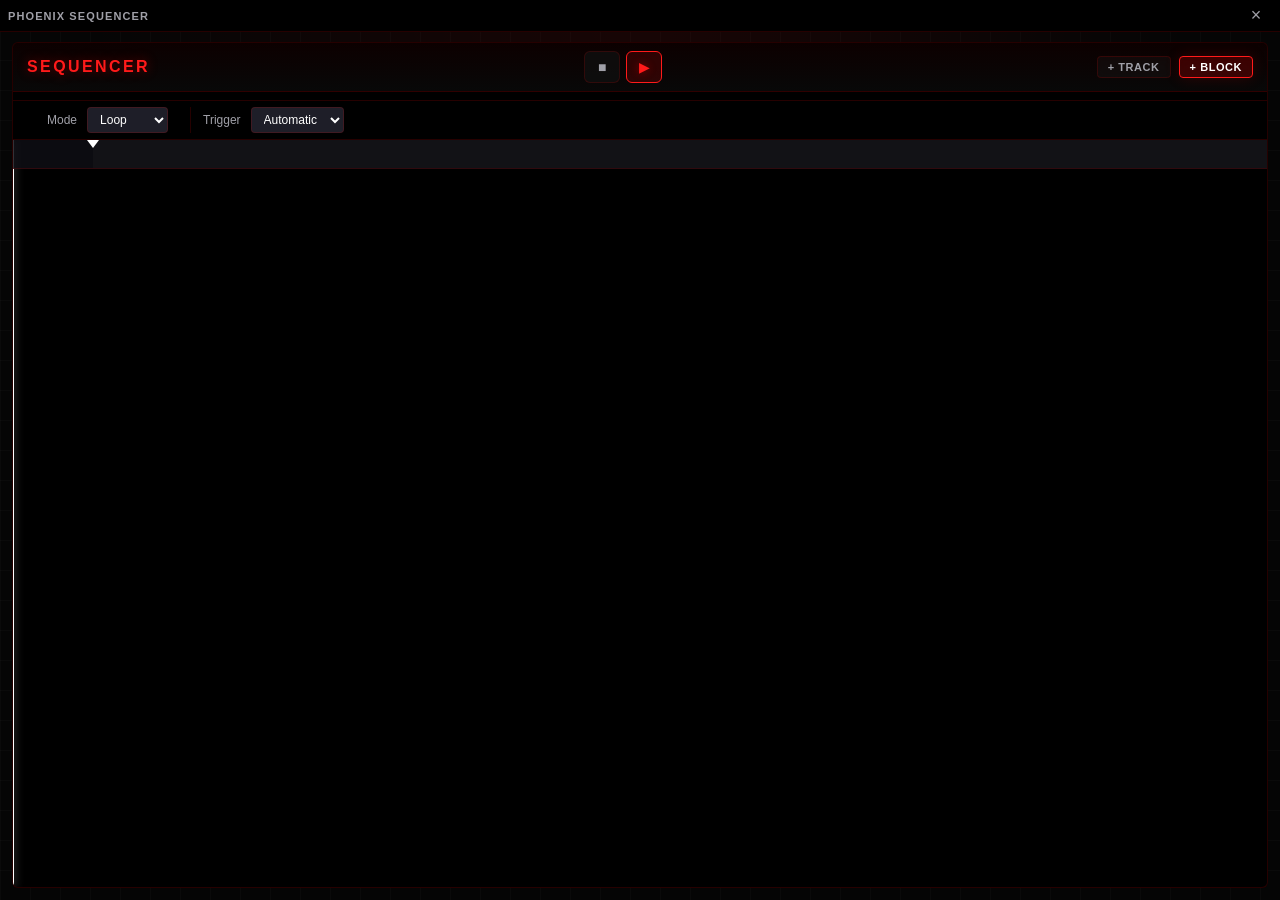
<file: src/ui/sequencer_static/sequencer.html>
<!DOCTYPE html>
<html lang="en">
<head>
  <meta charset="UTF-8" />
  <meta name="viewport" content="width=device-width, initial-scale=1.0" />
  <title>Phoenix Sequencer</title>
  <link rel="stylesheet" href="style.css" />
</head>
<body class="cyber-gothic" data-view="sequencer">
  <div class="window-drag-handle" id="window-drag-handle">
    <div class="drag-handle-content">
      <span class="drag-title">Phoenix Sequencer</span>
    </div>
    <div class="window-controls">
      <button type="button" id="btn-win-close" class="win-control-btn close" title="Close">×</button>
    </div>
  </div>

  <header class="profile-bar" style="display:none">
    <label class="profile-label">Profile
      <select id="profile-select"></select>
    </label>
    <button type="button" id="btn-profile-save" class="btn">Save</button>
    <span class="profile-bar-spacer"></span>
    <button type="button" class="top-nav-btn" data-nav="settings">Settings</button>
  </header>

  <main class="app-main sequencer-only">
    <section class="sequencer-panel">
      <div class="seq-panel-header">
        <span class="seq-title">Sequencer</span>
        <div class="seq-header-center">
          <div class="transport">
            <button type="button" id="btn-stop" class="transport-btn" title="Stop">■</button>
            <button type="button" id="btn-play" class="transport-btn play" title="Play">▶</button>
          </div>
        </div>
        <div class="seq-header-actions">
          <button type="button" id="btn-add-track" class="btn">+ Track</button>
          <button type="button" id="btn-add-block" class="btn btn-accent">+ Block</button>
        </div>
      </div>

      <div class="seq-tabs-bar">
        <div class="seq-tabs" id="seq-tabs"></div>
      </div>

      <div class="play-panel">
        <div class="play-panel-section hidden">
          <span class="play-panel-label">Start Sequence</span>
          <label class="play-scope-label">
            <select id="pb-scope">
              <option value="current">Current Sequence</option>
              <option value="selected">Selected Sequences</option>
              <option value="all">All Sequences</option>
            </select>
          </label>
        </div>
        <div class="play-checks" id="play-checks"></div>
        <div class="playback-settings" id="playback-settings">
          <span class="play-panel-label">Mode</span>
          <label class="play-scope-label">
            <select id="pb-mode">
              <option value="loop">Loop</option>
              <option value="count">Count</option>
              <option value="minutes">Minutes</option>
            </select>
          </label>
          <div id="pb-stop-condition-wrap" class="play-field-row pb-extra hidden">
            <span class="play-panel-label">Stop Condition</span>
            <label class="play-scope-label">
              <select id="pb-stop-condition">
                <option value="none">None</option>
                <option value="untilDeath">Character dies</option>
                <option value="hpStonesEmpty">HP stones empty</option>
                <option value="mpStonesEmpty">MP stones empty</option>
              </select>
            </label>
          </div>
          <div id="pb-teleport-wrap" class="play-field-row pb-extra hidden">
            <span class="play-panel-label">Teleport Key</span>
            <label class="play-scope-label play-field-inline">
              <input type="text" id="pb-teleport-key" class="ocr-field-input ocr-key-input" maxlength="20" placeholder="Optional" style="text-transform: uppercase; width: 80px;" />
            </label>
          </div>
          <div id="pb-count-wrap" class="play-field-row pb-extra hidden">
            <span class="play-panel-label">Count</span>
            <label class="play-scope-label play-field-inline">
              <span class="play-field-prefix">×</span>
              <input type="number" id="pb-count" min="1" max="9999" value="3" />
            </label>
          </div>
          <div id="pb-minutes-wrap" class="play-field-row pb-extra hidden">
            <span class="play-panel-label">Minutes</span>
            <label class="play-scope-label play-field-inline">
              <input type="number" id="pb-minutes" min="0.5" max="1440" step="0.5" value="5" />
            </label>
          </div>
        </div>
        <div class="seq-trigger-settings" id="seq-trigger-settings">
          <span class="play-panel-label">Trigger</span>
          <label class="play-scope-label">
            <select id="seq-trigger-mode">
              <option value="auto">Automatic</option>
              <option value="keyPress">Key Press</option>
            </select>
          </label>
          <div id="seq-key-wrap" class="seq-key-fields hidden">
            <span class="play-panel-label">Key</span>
            <input type="text" id="seq-trigger-key" class="seq-trigger-key-input" placeholder="Click to record" maxlength="40" autocomplete="off" spellcheck="false" readonly />
          </div>
        </div>
      </div>

      <div class="editor-scroll" id="editor-scroll">
        <div class="playhead-line" id="playhead-line"></div>
        <div class="ruler-wrap">
          <div class="track-labels-spacer"></div>
          <div class="ruler" id="ruler">
            <div class="ruler-playhead" id="ruler-playhead" title="Drag playhead"></div>
          </div>
        </div>
        <div class="tracks-area" id="tracks-area">
          <div class="marquee" id="marquee" hidden></div>
          <div class="tracks" id="tracks"></div>
        </div>
      </div>
    </section>
  </main>

  <div id="context-menu" class="context-menu hidden">
    <button type="button" data-action="edit">Edit</button>
    <button type="button" data-action="duplicate">Duplicate</button>
    <button type="button" data-action="delete">Delete</button>
  </div>

  <div id="lane-menu" class="context-menu hidden">
    <button type="button" data-action="new-block">New Block</button>
  </div>

  <div id="drag-tooltip" class="drag-tooltip hidden"></div>

  <div id="modal" class="modal hidden">
    <div class="modal-box modal-block-edit">
      <h3 id="modal-title" class="modal-block-title">Edit Block</h3>
      <label class="modal-field">
        <span class="modal-field-label">Type</span>
        <select id="modal-type" class="modal-select">
          <option value="keyboard">Keyboard</option>
          <option value="mouse">Mouse Click</option>
        </select>
      </label>
      <div id="modal-keyboard-fields" class="modal-type-pane">
        <label class="modal-field">
          <span class="modal-field-label">Key(s)</span>
          <input type="text" id="modal-key" class="modal-input" placeholder="Click to record" maxlength="40" autocomplete="off" spellcheck="false" readonly />
        </label>
        <p class="modal-hint">Click field, hold keys and release – combination will be saved.</p>
      </div>
      <div id="modal-mouse-fields" class="modal-type-pane hidden">
        <label class="modal-field">
          <span class="modal-field-label">Mouse Button</span>
          <select id="modal-mouse-btn" class="modal-select">
            <option value="left">Left</option>
            <option value="right">Right</option>
          </select>
        </label>
        <label class="modal-check"><input type="checkbox" id="modal-double" /> Double Click</label>
        <div class="modal-mouse-row">
          <button type="button" id="btn-pick-click" class="btn btn-modal-pick">Click Position</button>
          <span id="modal-click-pos" class="modal-pos-label">—</span>
        </div>
      </div>
      <div id="modal-timing-fields" class="modal-timing-grid">
        <label class="modal-field">
          <span class="modal-field-label">Duration (ms)</span>
          <input type="number" id="modal-duration" class="modal-input" min="50" max="60000" step="50" value="500" />
        </label>
        <label class="modal-field">
          <span class="modal-field-label">Start (ms)</span>
          <input type="number" id="modal-start" class="modal-input" min="0" step="50" value="0" />
        </label>
        <label class="modal-field">
          <span class="modal-field-label">Track</span>
          <input type="number" id="modal-track" class="modal-input" min="0" value="0" />
        </label>
      </div>
      <div class="modal-actions modal-actions-block">
        <button type="button" id="modal-delete" class="btn danger">Delete</button>
        <button type="button" id="modal-cancel" class="btn">Cancel</button>
        <button type="button" id="modal-save" class="btn btn-accent">OK</button>
      </div>
    </div>
  </div>

  <div id="nav-modal" class="modal hidden">
    <div class="modal-box">
      <h3 id="nav-modal-title">Info</h3>
      <div id="nav-modal-body" class="nav-modal-body"></div>
      <div class="modal-actions">
        <button type="button" id="nav-modal-close" class="btn">Close</button>
      </div>
    </div>
  </div>

  <script src="qrc:///qtwebchannel/qwebchannel.js"></script>
  <script>
    window.pywebview = { api: null };
    new QWebChannel(qt.webChannelTransport, function(channel) {
      window.pywebview.api = channel.objects['pywebview.api'];
      // Wrap API methods to parse JSON responses
      for (const key in window.pywebview.api) {
        if (typeof window.pywebview.api[key] === 'function') {
          const original = window.pywebview.api[key];
          window.pywebview.api[key] = async function(...args) {
            const result = await original.apply(null, args);
            try {
              return JSON.parse(result);
            } catch {
              return result;
            }
          };
        }
      }
    });
  </script>
  <script src="app.js"></script>
</body>
</html>
</file>
<file: src/ui/sequencer_static/style.css>
:root {
  --bg: #050505;
  --bg-panel: rgba(15, 15, 20, 0.85);
  --bg-track: rgba(10, 10, 12, 0.6);
  --border: rgba(255, 0, 0, 0.15);
  --border-glow: rgba(255, 0, 0, 0.3);
  --text: #ffffff;
  --text-dim: #a0a0a8;
  --accent: #ff1a1a;
  --accent-dim: #b30000;
  --accent-glow: rgba(255, 0, 0, 0.4);
  --playhead: #ffffff;
  --block: rgba(64, 0, 0, 0.4);
  --block-border: #ff1a1a;
  --block-active: rgba(120, 0, 0, 0.6);
  --danger: #ff4d4d;
  --label-width: 80px;
  --track-height: 48px;
  --ruler-height: 28px;
  .panel-blur: 12px;
}

.window-drag-handle {
  display: flex;
  align-items: center;
  justify-content: space-between;
  height: 32px;
  background: #000000;
  border-bottom: 1px solid var(--border);
  padding: 0 8px;
  -webkit-app-region: drag;
  flex-shrink: 0;
  z-index: 9999;
}

.drag-handle-content {
  display: flex;
  align-items: center;
  gap: 8px;
  pointer-events: none;
}

.drag-logo {
  width: 16px;
  height: 16px;
}

.drag-title {
  font-size: 11px;
  font-weight: 700;
  text-transform: uppercase;
  letter-spacing: 0.1em;
  color: var(--text-dim);
}

.window-controls {
  display: flex;
  align-items: center;
  -webkit-app-region: no-drag;
}

.win-control-btn {
  background: transparent;
  border: none;
  color: var(--text-dim);
  width: 32px;
  height: 32px;
  display: flex;
  align-items: center;
  justify-content: center;
  font-size: 18px;
  cursor: pointer;
  transition: all 0.2s;
}

.win-control-btn:hover {
  background: rgba(255, 255, 255, 0.1);
  color: var(--text);
}

.win-control-btn.close:hover {
  background: #ff4d4d;
  color: #ffffff;
}

* {
  box-sizing: border-box;
  margin: 0;
  padding: 0;
}

body {
  font-family: 'Segoe UI', Roboto, Helvetica, Arial, sans-serif;
  background: var(--bg);
  color: var(--text);
  height: 100vh;
  display: flex;
  flex-direction: column;
  overflow: hidden;
  user-select: none;
  background-image: 
    radial-gradient(circle at 50% 0%, rgba(255, 0, 0, 0.08) 0%, transparent 50%),
    linear-gradient(rgba(255, 255, 255, 0.02) 1px, transparent 1px),
    linear-gradient(90deg, rgba(255, 255, 255, 0.02) 1px, transparent 1px);
  background-size: 100% 100%, 30px 30px, 30px 30px;
}

.top-nav {
  display: flex;
  align-items: center;
  gap: 4px;
  padding: 6px 14px;
  background: #000000;
  border-bottom: 1px solid var(--border);
  flex-shrink: 0;
}

.top-nav-btn {
  background: transparent;
  border: none;
  color: var(--text-dim);
  font-size: 13px;
  padding: 6px 14px;
  cursor: pointer;
  border-radius: 4px;
}

.top-nav-btn:hover {
  color: var(--text);
  background: #200000;
}

.profile-bar {
  display: flex;
  align-items: center;
  gap: 10px;
  padding: 10px 14px;
  background: var(--bg-panel);
  border-bottom: 1px solid var(--border);
  flex-shrink: 0;
}

.profile-bar-spacer {
  flex: 1;
}

.atomic-clock {
  font-variant-numeric: tabular-nums;
  font-size: 15px;
  font-weight: 600;
  letter-spacing: 0.06em;
  color: var(--text-dim);
  padding: 4px 10px;
  border: 1px solid var(--border);
  border-radius: 6px;
  background: #050505;
}

.atomic-clock.clock-loading {
  opacity: 0.55;
}

.nav-modal-body {
  font-size: 13px;
  line-height: 1.5;
  color: var(--text-dim);
  margin: 12px 0;
}

.nav-modal-body p {
  margin-bottom: 8px;
}

.settings-panel {
  display: flex;
  flex-direction: column;
  gap: 14px;
  margin: 12px 0;
}

.settings-row,
.settings-kb-row {
  display: flex;
  align-items: center;
  justify-content: space-between;
  gap: 12px;
}

.settings-label {
  font-size: 13px;
  color: var(--text-dim);
}

.settings-select {
  min-width: 180px;
  padding: 6px 10px;
  border-radius: 6px;
  border: 1px solid var(--border);
  background: #050505;
  color: var(--text);
  font-size: 13px;
}

.settings-pane.hidden {
  display: none;
}

.kb-capture-btn {
  min-width: 88px;
  padding: 6px 12px;
  border-radius: 6px;
  border: 1px solid var(--border);
  background: #0e0e0e;
  color: var(--accent);
  font-size: 13px;
  font-weight: 600;
  cursor: pointer;
  letter-spacing: 0.04em;
}

.kb-capture-btn:hover {
  border-color: #ff3333;
}

.kb-capture-btn.capturing {
  border-color: #ff0000;
  box-shadow: 0 0 10px rgba(255, 0, 0, 0.35);
}

.address-list-header {
  display: flex;
  align-items: center;
  justify-content: space-between;
  margin-bottom: 6px;
  font-size: 12px;
  color: var(--text-dim);
}

.address-list {
  background: #000000;
  border: 1px solid var(--border);
  border-radius: 6px;
  max-height: 350px;
  overflow-y: auto;
  display: flex;
  flex-direction: column;
}

.address-item-complex {
  padding: 8px;
  border-bottom: 1px solid var(--border);
  display: flex;
  flex-direction: column;
  gap: 4px;
}

.address-item-header {
  display: flex;
  justify-content: space-between;
  font-family: monospace;
  font-size: 11px;
  border-bottom: 1px dashed var(--border);
  padding-bottom: 4px;
}

.address-details {
  display: grid;
  grid-template-columns: 1fr 1fr;
  gap: 8px;
}

.address-details.vertical {
  display: flex;
  flex-direction: column;
  gap: 4px;
}

.address-group {
  display: flex;
  flex-direction: column;
  gap: 2px;
}

.address-row-detail {
  font-size: 11px;
  display: flex;
  align-items: center;
  gap: 4px;
}

.address-row-detail span {
  color: var(--text-dim);
  min-width: 85px;
}

.address-row-detail b {
  color: var(--text);
}

.address-row-detail small {
  font-family: monospace;
  color: var(--text-dim);
  font-size: 9px;
  margin-left: auto;
}

.addr-pid {
  color: var(--text-dim);
}

.addr-base {
  color: var(--text-dim);
}

.addr-playerbase {
  color: var(--accent);
  font-weight: 600;
}

.address-list-empty,
.address-list-loading,
.address-list-error {
  padding: 20px;
  text-align: center;
  font-size: 13px;
  color: var(--text-dim);
}

.address-list-error {
  color: var(--danger);
}

#modal-key.capturing {
  border-color: var(--accent);
  box-shadow: 0 0 8px rgba(232, 185, 35, 0.35);
  cursor: crosshair;
}

/* --- Auth Overlay Styles --- */
.auth-overlay {
  position: fixed;
  top: 0;
  left: 0;
  width: 100%;
  height: 100%;
  background: rgba(0, 0, 0, 0.95);
  backdrop-filter: blur(10px);
  z-index: 9999;
  display: flex;
  align-items: center;
  justify-content: center;
  cursor: grab;
}

.auth-card {
  width: 360px;
  padding: 30px;
  background: var(--bg-panel);
  border: 1px solid var(--border);
  box-shadow: 0 0 30px rgba(255, 0, 0, 0.15);
  border-radius: 8px;
  text-align: center;
  cursor: grab;
}

.auth-field,
.auth-field * {
  cursor: auto;
}

.auth-header {
  margin-bottom: 25px;
}

.auth-logo {
  width: 80px;
  height: 80px;
  margin-bottom: 10px;
  filter: drop-shadow(0 0 10px var(--accent));
}

.auth-header h2 {
  color: #fff;
  text-transform: uppercase;
  letter-spacing: 2px;
  margin: 0;
  font-size: 1.5rem;
}

.auth-field {
  text-align: left;
  margin-bottom: 15px;
}

.auth-field label {
  display: block;
  font-size: 0.75rem;
  color: var(--text-dim);
  text-transform: uppercase;
  margin-bottom: 5px;
}

.auth-field input {
  width: 100%;
  padding: 10px;
  background: rgba(255, 255, 255, 0.05);
  border: 1px solid var(--border);
  color: #fff;
  border-radius: 4px;
  transition: border-color 0.2s;
}

.auth-field input:focus {
  border-color: var(--accent);
  outline: none;
}

.btn-auth-primary {
  width: 100%;
  padding: 12px;
  background: var(--accent);
  color: #fff;
  border: none;
  border-radius: 4px;
  font-weight: bold;
  cursor: pointer;
  text-transform: uppercase;
  letter-spacing: 1px;
  margin-top: 10px;
  transition: transform 0.1s, background 0.2s;
}

.btn-auth-primary:hover {
  background: #ff2222;
}

.btn-auth-primary:active {
  transform: scale(0.98);
}

.auth-switch-text {
  font-size: 0.85rem;
  color: var(--text-dim);
  margin-top: 20px;
}

.auth-switch-text a {
  color: var(--accent);
  text-decoration: none;
}

.auth-error-msg {
  margin-top: 15px;
  padding: 8px;
  background: rgba(255, 0, 0, 0.1);
  border: 1px solid var(--accent);
  color: var(--accent);
  font-size: 0.85rem;
  border-radius: 4px;
}

.hidden {
  display: none !important;
}

.app-main {
  flex: 1;
  display: flex;
  flex-direction: column;
  min-height: 0;
  overflow: hidden;
  padding: 10px 12px 12px;
  gap: 24px;
}

/* —— OCR oben —— */
.ocr-top {
  flex-shrink: 0;
  display: flex;
  flex-direction: column;
  gap: 10px;
}

.stat-cards-grid {
  display: grid;
  grid-template-columns: repeat(auto-fill, minmax(240px, 1fr));
  gap: 10px;
}

.discovery-status-container {
  display: flex;
  align-items: center;
  justify-content: center;
  gap: 12px;
  padding: 20px;
  background: rgba(255, 0, 0, 0.05);
  border: 1px dashed var(--border);
  border-radius: 8px;
  color: var(--text-dim);
  font-size: 13px;
  margin: 10px 0;
}

.discovery-status-container.hidden {
  display: none;
}

.discovery-spinner {
  width: 16px;
  height: 16px;
  border: 2px solid rgba(255, 0, 0, 0.2);
  border-top-color: var(--accent);
  border-radius: 50%;
  animation: disc-spin 1s linear infinite;
}

@keyframes disc-spin {
  to { transform: rotate(360deg); }
}

.stat-card-instance {
  background: var(--bg-panel);
  backdrop-filter: blur(var(--panel-blur));
  border: 1px solid var(--border);
  border-radius: 6px;
  padding: 10px;
  display: flex;
  flex-direction: column;
  gap: 8px;
  position: relative;
  box-shadow: 0 4px 15px rgba(0, 0, 0, 0.4), inset 0 0 10px rgba(255, 0, 0, 0.05);
  transition: border-color 0.3s, box-shadow 0.3s;
}

.stat-card-instance:hover {
  border-color: var(--border-glow);
  box-shadow: 0 4px 20px rgba(255, 0, 0, 0.1);
}

.stat-card-header {
  display: flex;
  justify-content: space-between;
  align-items: center;
}

.stat-card-name {
  font-weight: 700;
  font-size: 13px;
  color: var(--accent);
  text-transform: uppercase;
  letter-spacing: 0.05em;
  text-shadow: 0 0 8px rgba(255, 0, 0, 0.3);
}

.stat-card-settings-btn {
  background: transparent;
  border: none;
  color: var(--text-dim);
  cursor: pointer;
  font-size: 16px;
  padding: 2px 6px;
  border-radius: 4px;
  transition: all 0.2s;
}

.stat-card-settings-btn:hover {
  color: var(--accent);
  background: rgba(255, 0, 0, 0.1);
}

.stat-bar-compact {
  height: 18px;
  background: rgba(0, 0, 0, 0.6);
  border-radius: 3px;
  overflow: hidden;
  position: relative;
  border: 1px solid rgba(255, 255, 255, 0.05);
}

.stat-bar-fill-compact {
  height: 100%;
  transition: width 0.3s ease;
}

.stat-bar-fill-compact.hp { 
  background: linear-gradient(90deg, #800000 0%, #ff1a1a 50%, #800000 100%);
  box-shadow: 0 0 10px rgba(255, 26, 26, 0.4);
}

.stat-bar-fill-compact.mp { 
  background: linear-gradient(90deg, #002d4d 0%, #2d4a6e 50%, #002d4d 100%);
  box-shadow: 0 0 10px rgba(45, 74, 110, 0.4);
}

.stat-bar-text {
  position: absolute;
  top: 0;
  left: 0;
  width: 100%;
  height: 100%;
  display: flex;
  align-items: center;
  justify-content: center;
  font-size: 9px;
  font-weight: 700;
  color: #fff;
  text-shadow: 0 1px 2px rgba(0, 0, 0, 0.8);
  pointer-events: none;
  letter-spacing: 0.02em;
}

.stat-row-stones {
  display: flex;
  justify-content: space-between;
  font-size: 10px;
  color: var(--text-dim);
  font-family: 'Consolas', monospace;
  margin-top: 2px;
}

.stat-stone-val {
  color: var(--text);
  font-weight: 600;
}

.ocr-conditions-block {
  flex-shrink: 0;
}

.ocr-cond-head {
  display: flex;
  align-items: center;
  justify-content: space-between;
  margin-bottom: 8px;
}

.ocr-heading {
  font-size: 14px;
  font-weight: 600;
  color: var(--accent);
  letter-spacing: 0.02em;
}

.ocr-conditions-list {
  max-height: 72px;
  overflow-y: auto;
}

/* —— Sequencer-Panel —— */
.sequencer-panel {
  flex: 1;
  display: flex;
  flex-direction: column;
  min-height: 0;
  border: 1px solid var(--border);
  border-radius: 6px;
  background: #000000;
  overflow: hidden;
}

.seq-panel-header {
  display: grid;
  grid-template-columns: auto 1fr auto;
  align-items: center;
  gap: 8px;
  padding: 8px 14px;
  background: linear-gradient(180deg, rgba(30, 0, 0, 0.4) 0%, rgba(10, 10, 10, 0.8) 100%);
  border-bottom: 1px solid var(--border);
  flex-shrink: 0;
}

.seq-title {
  font-size: 16px;
  font-weight: 800;
  color: var(--accent);
  text-transform: uppercase;
  letter-spacing: 0.15em;
  text-shadow: 0 0 12px var(--accent-glow);
  padding: 4px 0;
  background: transparent;
  border: none;
}

.seq-header-center {
  display: flex;
  align-items: center;
  justify-content: center;
  gap: 8px;
  flex-wrap: wrap;
}

.seq-panel-header .transport {
  display: flex;
  justify-content: center;
  gap: 6px;
}

.ultra-zoom-bar {
  display: flex;
  align-items: center;
  gap: 8px;
  padding: 2px 8px;
  border: 1px solid var(--border);
  border-radius: 6px;
  background: #0a0a0a;
}

.ultra-zoom-toggle {
  display: flex;
  align-items: center;
  gap: 6px;
  font-size: 12px;
  color: var(--text-dim);
  cursor: pointer;
  user-select: none;
  white-space: nowrap;
}

.ultra-zoom-toggle input {
  accent-color: var(--accent);
}

.ultra-zoom-input {
  width: 72px;
  padding: 3px 6px;
  background: #050505;
  border: 1px solid var(--border);
  color: var(--text);
  border-radius: 4px;
  font-size: 12px;
}

.ultra-zoom-addr {
  width: 88px;
  font-family: Consolas, "Courier New", monospace;
  text-transform: uppercase;
}

.ultra-zoom-status {
  position: relative;
  font-size: 11px;
  color: #8fd99a;
  min-width: 0;
}

.ultra-zoom-status.activating {
  color: #a8c4b0;
  font-style: italic;
}

.ultra-zoom-status.active-ready {
  cursor: default;
}

.ultra-zoom-status .uz-status-label {
  text-decoration: underline dotted;
  text-underline-offset: 2px;
}

.ultra-zoom-status .uz-status-tip {
  display: none;
  position: absolute;
  left: 0;
  top: calc(100% + 6px);
  z-index: 50;
  min-width: 120px;
  padding: 6px 8px;
  background: #000000;
  border: 1px solid var(--border);
  border-radius: 6px;
  box-shadow: 0 4px 12px rgba(255, 0, 0, 0.2);
  font-family: Consolas, "Courier New", monospace;
  font-size: 10px;
  line-height: 1.45;
  color: var(--text-dim);
  pointer-events: none;
}

.ultra-zoom-status .uz-status-tip-count {
  display: block;
  margin-bottom: 4px;
  font-family: inherit;
  font-size: 11px;
  color: #8fd99a;
}

.ultra-zoom-status .uz-status-tip-addr {
  display: block;
  color: #b8c8d8;
}

.ultra-zoom-status.active-ready:hover .uz-status-tip {
  display: flex;
  flex-direction: column;
}

.ultra-zoom-status.error {
  color: #e07070;
}

.ultra-zoom-status.error .uz-status-label {
  text-decoration-color: #e07070;
}

.seq-header-actions {
  display: flex;
  align-items: center;
  gap: 8px;
}

.profile-label {
  font-size: 12px;
  color: var(--text-dim);
  display: flex;
  align-items: center;
  gap: 6px;
}

.profile-label select {
  background: #050505;
  border: 1px solid var(--border);
  color: var(--text);
  padding: 4px 8px;
  border-radius: 4px;
  min-width: 120px;
}

.btn {
  background: rgba(255, 255, 255, 0.03);
  backdrop-filter: blur(4px);
  border: 1px solid var(--border);
  color: var(--text-dim);
  padding: 4px 10px;
  border-radius: 4px;
  cursor: pointer;
  font-size: 11px;
  font-weight: 600;
  text-transform: uppercase;
  letter-spacing: 0.05em;
  transition: all 0.2s;
}

.btn:hover {
  background: rgba(255, 0, 0, 0.1);
  color: var(--text);
  border-color: var(--accent);
  box-shadow: 0 0 10px rgba(255, 0, 0, 0.2);
}

.btn-accent {
  background: rgba(255, 0, 0, 0.2);
  border-color: var(--accent);
  color: #ffffff;
  box-shadow: 0 0 15px rgba(255, 0, 0, 0.15);
}

.btn-accent:hover {
  background: var(--accent);
  box-shadow: 0 0 20px rgba(255, 0, 0, 0.4);
}

.btn.danger,
.btn.danger-outline {
  border-color: var(--danger);
  color: #faa;
}

.danger-outline {
  background: transparent;
}

.transport {
  display: flex;
  gap: 4px;
}

.transport-btn {
  width: 36px;
  height: 32px;
  border: 1px solid var(--border);
  border-radius: 6px;
  background: rgba(15, 15, 15, 0.8);
  color: var(--text-dim);
  font-size: 14px;
  cursor: pointer;
  transition: all 0.2s;
}

.transport-btn:hover {
  background: rgba(255, 0, 0, 0.1);
  color: var(--text);
  border-color: var(--accent);
}

.transport-btn.play {
  background: rgba(255, 0, 0, 0.15);
  border-color: var(--accent);
  color: var(--accent);
  text-shadow: 0 0 8px var(--accent-glow);
}

.transport-btn.play:hover {
  background: var(--accent);
  color: #fff;
}

.transport-btn.record {
  width: auto;
  min-width: 40px;
  padding: 0 12px;
  font-size: 12px;
  font-weight: 600;
  color: #f88;
}

.transport-btn.record.recording {
  background: #5a2020;
  color: #faa;
  box-shadow: 0 0 10px rgba(255, 80, 80, 0.45);
  animation: record-pulse 1s ease-in-out infinite;
}

@keyframes record-pulse {
  50% {
    opacity: 0.85;
  }
}

.transport-btn:hover {
  filter: brightness(1.15);
}

.zoom-label {
  font-size: 12px;
  color: var(--text-dim);
  display: flex;
  align-items: center;
  gap: 6px;
}

.zoom-hint {
  font-size: 11px;
  color: var(--text-dim);
}

.playback-settings {
  display: flex;
  flex-wrap: wrap;
  gap: 10px;
  align-items: center;
  margin-left: 12px;
}

.play-field-row {
  display: flex;
  align-items: center;
  gap: 8px;
  flex-wrap: wrap;
}

.play-field-inline {
  display: flex;
  align-items: center;
  gap: 6px;
}

.play-field-prefix {
  color: var(--text-dim);
  font-size: 12px;
}

.seq-trigger-settings {
  display: flex;
  flex-wrap: wrap;
  align-items: center;
  gap: 10px;
  margin-left: 12px;
  padding-left: 12px;
  border-left: 1px solid var(--border);
}

.seq-key-fields {
  display: flex;
  flex-wrap: wrap;
  align-items: center;
  gap: 10px;
}

.seq-key-fields.hidden {
  display: none;
}

.seq-trigger-key-input {
  min-width: 120px;
  width: auto;
  padding: 4px 8px;
  background: #1a1a22;
  border: 1px solid var(--border);
  color: var(--text);
  border-radius: 4px;
  font-size: 12px;
  cursor: pointer;
}

#seq-trigger-key.capturing {
  border-color: var(--accent);
  box-shadow: 0 0 8px rgba(232, 185, 35, 0.35);
  cursor: crosshair;
}

.pb-sched-time {
  display: flex;
  align-items: center;
  gap: 4px;
}

.playback-settings select,
.playback-settings input {
  padding: 4px 6px;
  background: #050505;
  border: 1px solid var(--border);
  color: var(--text);
  border-radius: 4px;
  font-size: 12px;
}

.pb-extra.hidden {
  display: none;
}

.block.block-mouse {
  background: linear-gradient(180deg, #5a3d6e 0%, #3d2a4e 100%);
  border-color: #8a5ab8;
}

.modal-row-btns {
  display: flex;
  align-items: center;
  gap: 10px;
  flex-wrap: wrap;
}

.pos-label {
  font-size: 12px;
  color: var(--accent);
  font-family: Consolas, monospace;
}

.duration {
  font-variant-numeric: tabular-nums;
  font-size: 13px;
  min-width: 64px;
  text-align: right;
}

.sequencer-panel .seq-tabs-bar {
  display: flex;
  align-items: center;
  gap: 4px;
  padding: 4px 8px;
  background: #000000;
  border-bottom: 1px solid var(--border);
  flex-shrink: 0;
}

.seq-tabs {
  display: flex;
  align-items: flex-end;
  gap: 2px;
  flex: 1;
  min-width: 0;
  overflow-x: auto;
}

.seq-tabs .btn-tab-add {
  flex-shrink: 0;
  margin-left: 4px;
  background: rgba(255, 0, 0, 0.1);
  border: 1px dashed var(--border);
  color: var(--accent);
  width: 24px;
  height: 24px;
  display: flex;
  align-items: center;
  justify-content: center;
  border-radius: 4px;
}

.seq-tab {
  display: flex;
  align-items: center;
  gap: 6px;
  padding: 6px 12px;
  background: rgba(20, 20, 25, 0.5);
  backdrop-filter: blur(4px);
  border: 1px solid var(--border);
  border-radius: 4px 4px 0 0;
  cursor: pointer;
  font-size: 11px;
  font-weight: 600;
  color: var(--text-dim);
  text-transform: uppercase;
  letter-spacing: 0.05em;
  transition: all 0.2s;
}

.seq-tab.active {
  background: rgba(255, 0, 0, 0.15);
  border-bottom-color: transparent;
  color: var(--text);
  box-shadow: 0 -4px 10px rgba(255, 0, 0, 0.1);
}

.seq-tab:hover:not(.active) {
  background: rgba(255, 0, 0, 0.05);
  color: var(--text);
}

.seq-tab .tab-close {
  opacity: 0.5;
  padding: 0 2px;
  font-size: 12px;
}

.seq-tab .tab-close:hover {
  opacity: 1;
  color: #faa;
}

.btn-tab-add {
  padding: 4px 10px;
  flex-shrink: 0;
}

.sequencer-panel .play-panel {
  display: flex;
  align-items: center;
  flex-wrap: wrap;
  gap: 10px;
  padding: 6px 12px;
  background: #000000;
  border-bottom: 1px solid var(--border);
  flex-shrink: 0;
  font-size: 12px;
}

.play-panel-label {
  color: var(--text-dim);
  flex-shrink: 0;
}

.play-checks {
  display: flex;
  flex-wrap: wrap;
  gap: 10px;
}

.play-check {
  display: flex;
  align-items: center;
  gap: 4px;
  cursor: pointer;
}

.play-check input {
  accent-color: var(--accent);
}

.play-scope-label select {
  background: #1e1e28;
  border: 1px solid var(--border);
  color: var(--text);
  padding: 4px 8px;
  border-radius: 4px;
  font-size: 12px;
}

.pb-schedule {
  display: flex;
  align-items: center;
  flex-wrap: wrap;
  gap: 6px;
}

.pb-schedule.hidden {
  display: none;
}

.pb-time {
  width: 36px;
  text-align: center;
  background: #1e1e28;
  border: 1px solid var(--border);
  color: var(--accent);
  font-variant-numeric: tabular-nums;
  padding: 4px 2px;
  border-radius: 4px;
  font-size: 12px;
}

.pb-sched-count {
  display: flex;
  align-items: center;
  gap: 4px;
  color: var(--text-dim);
}

.pb-sched-count input {
  width: 44px;
  background: #1e1e28;
  border: 1px solid var(--border);
  color: var(--text);
  padding: 4px;
  border-radius: 4px;
}

.sched-status {
  font-size: 11px;
  color: var(--accent-dim);
}

.sched-status.armed {
  color: var(--accent);
}

.btn-sm {
  padding: 4px 10px;
  font-size: 11px;
}

.sequencer-panel .editor-scroll {
  flex: 1;
  overflow: auto;
  position: relative;
  min-height: 0;
}

.ruler-wrap {
  display: flex;
  flex-shrink: 0;
  position: sticky;
  top: 0;
  z-index: 25;
  background: var(--bg-panel);
  border-bottom: 1px solid var(--border);
  box-sizing: border-box;
}

.track-labels-spacer {
  width: var(--label-width);
  flex-shrink: 0;
  height: var(--ruler-height);
}

.ruler {
  flex: 1 1 auto;
  height: var(--ruler-height);
  position: relative;
  background: #121216;
  min-width: 0;
  cursor: pointer;
}

.ruler-tick {
  position: absolute;
  top: 0;
  bottom: 0;
  border-left: 1px solid #333;
  font-size: 10px;
  color: var(--text-dim);
  padding-left: 4px;
  padding-top: 6px;
  pointer-events: none;
}

.ruler-playhead {
  position: absolute;
  top: 0;
  width: 14px;
  height: var(--ruler-height);
  margin-left: -7px;
  cursor: ew-resize;
  z-index: 30;
}

.ruler-playhead::before {
  content: "";
  position: absolute;
  top: 0;
  left: 50%;
  transform: translateX(-50%);
  border-left: 6px solid transparent;
  border-right: 6px solid transparent;
  border-top: 8px solid var(--playhead);
}

.tracks-area {
  position: relative;
  min-height: 200px;
  width: 100%;
}

.playhead-line {
  position: absolute;
  top: 0;
  left: 0;
  width: 2px;
  height: 100%;
  margin-left: -1px;
  background: var(--playhead);
  box-shadow: 0 0 8px rgba(255, 255, 255, 0.45);
  z-index: 20;
  pointer-events: none;
}

.marquee {
  position: absolute;
  border: 1px dashed var(--accent);
  background: rgba(232, 185, 35, 0.12);
  z-index: 15;
  pointer-events: none;
}

.tracks {
  width: 100%;
  min-width: 100%;
}

.track-row {
  display: flex;
  height: var(--track-height);
  border-bottom: 1px solid rgba(255, 255, 255, 0.03);
  position: relative;
  transition: background 0.2s;
}

.track-row:hover {
  background: rgba(255, 255, 255, 0.02);
}

.track-label {
  width: var(--label-width);
  min-width: var(--label-width);
  background: rgba(10, 10, 12, 0.95);
  backdrop-filter: blur(8px);
  border-right: 1px solid var(--border);
  display: flex;
  align-items: center;
  justify-content: space-between;
  padding: 0 10px;
  font-size: 10px;
  font-weight: 800;
  color: var(--text-dim);
  text-transform: uppercase;
  letter-spacing: 0.1em;
  position: sticky;
  left: 0;
  z-index: 10;
}

.track-delete-btn {
  background: transparent;
  border: none;
  color: var(--text-dim);
  font-size: 16px;
  cursor: pointer;
  padding: 4px;
  line-height: 1;
  border-radius: 4px;
  transition: all 0.2s;
  display: flex;
  align-items: center;
  justify-content: center;
}

.track-delete-btn:hover {
  background: var(--danger);
  color: white;
}

.track-lane {
  flex: 1;
  background: var(--bg-track);
  position: relative;
  min-width: 0;
  background-image: 
    linear-gradient(90deg, rgba(255, 255, 255, 0.03) 1px, transparent 1px);
  background-size: 50px 100%;
}

.block {
  position: absolute;
  top: 4px;
  height: calc(var(--track-height) - 8px);
  min-width: 24px;
  background: linear-gradient(135deg, rgba(120, 0, 0, 0.6) 0%, rgba(60, 0, 0, 0.8) 100%);
  border: 1px solid var(--accent);
  border-radius: 4px;
  cursor: grab;
  overflow: visible;
  display: flex;
  flex-direction: column;
  justify-content: center;
  align-items: center;
  padding: 2px 4px;
  font-size: 10px;
  font-weight: 700;
  color: #fff;
  text-transform: uppercase;
  letter-spacing: 0.02em;
  box-shadow: 0 2px 8px rgba(0, 0, 0, 0.5), inset 0 0 10px rgba(255, 0, 0, 0.2);
  transition: transform 0.1s, box-shadow 0.2s, border-color 0.2s;
  line-height: 1.1;
  text-align: center;
}

.block-key {
  font-size: 11px;
  margin-bottom: 1px;
  display: block;
}

.block-duration {
  font-size: 9px;
  opacity: 0.9;
  display: block;
}

.block:hover {
  border-color: #ff4d4d;
  box-shadow: 0 0 12px rgba(255, 0, 0, 0.4);
  transform: translateY(-1px);
}

.block.active {
  background: linear-gradient(135deg, rgba(255, 26, 26, 0.5) 0%, rgba(180, 0, 0, 0.7) 100%);
  border-color: #fff;
  box-shadow: 0 0 15px rgba(255, 255, 255, 0.2), 0 0 20px rgba(255, 0, 0, 0.4);
}

.block.dragging {
  opacity: 0.92;
  z-index: 12;
  box-shadow: 0 4px 16px rgba(0, 0, 0, 0.5);
  outline: 1px solid var(--accent);
}

.block.selected {
  outline: 2px solid var(--accent);
  z-index: 6;
}

.block-key {
  white-space: nowrap;
  overflow: hidden;
  text-overflow: ellipsis;
}

.block-dur {
  font-size: 10px;
  opacity: 0.75;
  font-weight: 400;
}

.block-resize {
  position: absolute;
  top: 0;
  right: 0;
  width: 8px;
  height: 100%;
  cursor: ew-resize;
}

.block-resize-left {
  left: 0;
  right: auto;
}

.context-menu {
  position: fixed;
  background: var(--bg-panel);
  border: 1px solid var(--border);
  border-radius: 6px;
  padding: 4px 0;
  z-index: 200;
  min-width: 140px;
  box-shadow: 0 8px 24px rgba(0, 0, 0, 0.5);
}

.context-menu.hidden {
  display: none;
}

.context-menu button {
  display: block;
  width: 100%;
  text-align: left;
  padding: 8px 14px;
  background: none;
  border: none;
  color: var(--text);
  font-size: 13px;
  cursor: pointer;
}

.context-menu button:hover {
  background: #2a2a36;
}

.context-menu button[data-action="delete"] {
  color: #faa;
}

.drag-tooltip {
  position: fixed;
  background: rgba(20, 20, 28, 0.95);
  border: 1px solid var(--accent);
  color: var(--accent);
  padding: 4px 8px;
  border-radius: 4px;
  font-size: 11px;
  z-index: 150;
  pointer-events: none;
  font-variant-numeric: tabular-nums;
}

.drag-tooltip.hidden {
  display: none;
}

.modal {
  position: fixed;
  inset: 0;
  background: rgba(0, 0, 0, 0.65);
  display: flex;
  align-items: center;
  justify-content: center;
  z-index: 100;
}

.modal.hidden {
  display: none;
}

.modal-box {
  background: var(--bg-panel);
  border: 1px solid var(--border);
  border-radius: 8px;
  padding: 20px;
  width: 320px;
  display: flex;
  flex-direction: column;
  gap: 12px;
}

.modal-box h3 {
  font-size: 16px;
}

.modal-box label {
  display: flex;
  flex-direction: column;
  gap: 4px;
  font-size: 12px;
  color: var(--text-dim);
}

.modal-box input {
  padding: 8px;
  background: #050505;
  border: 1px solid var(--border);
  color: var(--text);
  border-radius: 4px;
}

.modal-hint {
  font-size: 11px;
  color: var(--text-dim);
  margin-top: -8px;
}

.modal-actions {
  display: flex;
  gap: 8px;
  justify-content: flex-end;
  margin-top: 8px;
}

.modal-actions #modal-delete {
  margin-right: auto;
}

.modal-wide {
  width: 360px;
}

/* Block bearbeiten */
.modal-block-edit {
  width: 100%;
  max-width: 400px;
  padding: 22px 24px 18px;
  gap: 14px;
  background: #000000;
  border-color: var(--border);
}

.modal-block-title {
  margin: 0 0 4px;
  font-size: 17px;
  font-weight: 700;
  color: #ffffff;
}

.modal-field {
  display: flex;
  flex-direction: column;
  gap: 6px;
}

.modal-field-label {
  font-size: 12px;
  color: var(--text-dim);
  font-weight: 500;
}

.modal-input,
.modal-select {
  width: 100%;
  padding: 10px 12px;
  background: #050505;
  border: 1px solid var(--border);
  border-radius: 4px;
  color: #ffffff;
  font-size: 14px;
}

.modal-select {
  cursor: pointer;
}

.modal-type-pane.hidden {
  display: none;
}

.modal-hint {
  font-size: 11px;
  color: #7a7a88;
  margin: -4px 0 0;
}

.modal-check {
  display: flex;
  align-items: center;
  gap: 8px;
  font-size: 13px;
  color: #c8c8d0;
  cursor: pointer;
}

.modal-mouse-row {
  display: flex;
  align-items: center;
  gap: 10px;
  flex-wrap: wrap;
}

.btn-modal-pick {
  flex-shrink: 0;
  padding: 8px 12px;
  font-size: 12px;
}

.modal-pos-label {
  font-size: 12px;
  color: #8fd99a;
  font-family: Consolas, monospace;
}

.modal-timing-grid {
  display: grid;
  grid-template-columns: repeat(3, 1fr);
  gap: 10px;
  padding-top: 4px;
  border-top: 1px solid #454555;
}

.modal-actions-block {
  margin-top: 6px;
  padding-top: 12px;
  border-top: 1px solid #454555;
}

.modal-actions-block #modal-delete {
  margin-right: auto;
}

.ocr-section h2 {
  font-size: 15px;
  margin-bottom: 10px;
  color: var(--accent);
}

.ocr-hint {
  font-size: 12px;
  color: var(--text-dim);
  margin-bottom: 10px;
}

.ocr-warn {
  background: #200000;
  border: 1px solid var(--danger);
  color: #ffffff;
  padding: 10px 12px;
  border-radius: 6px;
  font-size: 12px;
  margin-bottom: 12px;
}

.ocr-warn a {
  color: var(--accent);
}

.ocr-warn.hidden {
  display: none;
}



.ocr-raw,
.ocr-status-line {
  font-size: 11px;
  color: var(--text-dim);
  margin-top: 10px;
  font-family: Consolas, monospace;
}

.ocr-status-line.ocr-err {
  color: #faa;
}

.ocr-row {
  display: flex;
  flex-wrap: wrap;
  gap: 12px;
  align-items: flex-end;
  margin-bottom: 8px;
}

.ocr-row label {
  font-size: 12px;
  color: var(--text-dim);
  display: flex;
  flex-direction: column;
  gap: 4px;
}

.ocr-row input[type="number"] {
  width: 120px;
  padding: 6px 8px;
  background: #050505;
  border: 1px solid var(--border);
  color: var(--text);
  border-radius: 4px;
}

.ocr-check {
  flex-direction: row !important;
  align-items: center;
  gap: 6px !important;
}

.ocr-region-info {
  font-size: 12px;
  color: var(--text-dim);
  margin-top: 6px;
}

.ocr-bot-status {
  padding: 10px 14px;
  border-radius: 6px;
  font-size: 13px;
  font-weight: 600;
  margin-bottom: 10px;
  background: #000000;
  border: 1px solid var(--border);
  color: var(--text-dim);
}

.ocr-bot-status.running {
  background: #002000;
  border-color: #00ff00;
  color: #ffffff;
}

.ocr-bot-status.error {
  background: #200000;
  border-color: var(--danger);
  color: #ffffff;
}

.btn-large {
  padding: 10px 20px;
  font-size: 14px;
  font-weight: 600;
}

.ocr-steps {
  margin-top: 12px;
  padding-left: 20px;
  font-size: 12px;
  color: var(--text-dim);
  line-height: 1.7;
}

.ocr-section-head {
  display: flex;
  justify-content: space-between;
  align-items: center;
  margin-bottom: 8px;
}

.ocr-conditions-list {
  display: flex;
  flex-direction: column;
  gap: 6px;
}

.ocr-top .ocr-cond-row {
  display: flex;
  align-items: center;
  gap: 8px;
  padding: 6px 10px;
  background: var(--bg-panel);
  border: 1px solid var(--border);
  border-radius: 4px;
  font-size: 12px;
}

.ocr-cond-row.disabled {
  opacity: 0.45;
}

.ocr-cond-desc {
  flex: 1;
}

.ocr-cond-desc kbd {
  background: #101010;
  padding: 2px 6px;
  border-radius: 3px;
  font-size: 12px;
  border: 1px solid var(--border);
}

.ocr-cond-meta {
  font-size: 11px;
  color: var(--text-dim);
}

.btn-small {
  padding: 4px 8px;
  font-size: 12px;
  background: #101010;
  color: var(--text);
  border: 1px solid var(--border);
  border-radius: 4px;
}

#ocr-cond-modal select,
#ocr-cond-modal input[type="text"],
#ocr-cond-modal input[type="number"] {
  padding: 8px;
  background: #050505;
  border: 1px solid var(--border);
  color: var(--text);
  border-radius: 4px;
}

#ocr-cond-modal label {
  display: flex;
  flex-direction: column;
  gap: 4px;
  font-size: 12px;
  color: var(--text-dim);
}

/* OCR Einstellungen (Auto Heal + Auto Quest) */
#ocr-settings-modal.modal {
  background: rgba(0, 0, 0, 0.55);
  align-items: center;
  justify-content: center;
}

.ocr-settings-panel,
.auto-heal-panel {
  background: #000000;
  border: 1px solid var(--border);
  border-radius: 8px;
  padding: 22px 24px 18px;
  width: 100%;
  max-width: 480px;
  max-height: 90vh;
  overflow-y: auto;
  display: flex;
  flex-direction: column;
  gap: 14px;
  box-shadow: 0 12px 40px rgba(255, 0, 0, 0.2);
}

.ocr-settings-title,
.auto-heal-title {
  font-size: 18px;
  font-weight: 700;
  color: #ffffff;
  margin: 0;
}

.ocr-tabs {
  display: flex;
  gap: 8px;
  border-bottom: 1px solid var(--border);
  padding-bottom: 10px;
}

.ocr-tab {
  flex: 1;
  padding: 8px 12px;
  border: 1px solid var(--border);
  border-radius: 6px;
  background: #0a0a0a;
  color: var(--text-dim);
  font-size: 13px;
  cursor: pointer;
}

.ocr-tab.active {
  background: #1a0000;
  border-color: var(--accent);
  color: #ffffff;
}

.ocr-tab-pane.hidden {
  display: none;
}

.btn-ocr-action,
.btn-auto-heal-region {
  width: 100%;
  padding: 10px 16px;
  background: #101010;
  border: 1px solid var(--border);
  border-radius: 6px;
  color: #ffffff;
  font-size: 14px;
  cursor: pointer;
  text-align: center;
}

.btn-ocr-action:hover,
.btn-auto-heal-region:hover {
  background: #200000;
  border-color: var(--accent);
}

.ocr-field-label,
.auto-heal-label {
  font-size: 12px;
  color: var(--text-dim);
  display: flex;
  flex-direction: column;
  gap: 6px;
}

.ocr-field-input,
.auto-heal-input {
  padding: 10px 12px;
  background: #050505;
  border: 1px solid var(--border);
  border-radius: 4px;
  color: #ffffff;
  font-size: 15px;
  width: 100%;
}

.ocr-field-row {
  display: grid;
  gap: 10px;
}

.ocr-field-row-2 {
  grid-template-columns: repeat(2, 1fr);
}

.ocr-field-row-3 {
  grid-template-columns: repeat(3, 1fr);
}

.ocr-check-row {
  display: flex;
  align-items: center;
  gap: 8px;
  font-size: 13px;
  color: #c8c8d0;
}

.ocr-action-row {
  display: flex;
  align-items: center;
  gap: 8px;
}

.btn-help-icon {
  display: inline-flex;
  align-items: center;
  justify-content: center;
  width: 22px;
  height: 22px;
  background: rgba(255, 0, 0, 0.1);
  border: 1px solid var(--border);
  border-radius: 50%;
  color: var(--accent);
  font-size: 14px;
  font-weight: 700;
  cursor: pointer;
  transition: all 0.2s;
  flex-shrink: 0;
}

.btn-help-icon:hover {
  background: var(--accent);
  color: #fff;
  box-shadow: 0 0 10px var(--accent-glow);
}

.help-modal-box {
  max-width: 600px;
  padding: 20px;
}

.help-image-container {
  margin: 15px 0;
  border-radius: 8px;
  overflow: hidden;
  border: 1px solid var(--border);
  background: #000;
  display: flex;
  justify-content: center;
}

.help-image-container img {
  max-width: 100%;
  height: auto;
  display: block;
}

.ocr-pos-info {
  font-size: 12px;
  color: #7a7a88;
  margin: -6px 0 4px;
}

.ocr-quest-status {
  font-size: 12px;
  color: #ffffff;
  padding: 8px 10px;
  background: #002000;
  border-radius: 4px;
  border: 1px solid #00ff00;
}

.ocr-quest-subsection {
  margin-top: 14px;
  padding-top: 12px;
  border-top: 1px solid var(--border);
}

.ocr-subsection-title {
  font-size: 13px;
  font-weight: 600;
  color: var(--text);
  margin: 0 0 6px;
}

.ocr-subsection-hint {
  font-size: 11px;
  color: #7a7a88;
  margin: 0 0 10px;
  line-height: 1.4;
}

.ocr-key-input {
  max-width: 120px;
  text-transform: lowercase;
}

.ocr-conditions-head,
.auto-heal-conditions-head {
  display: flex;
  justify-content: space-between;
  align-items: center;
}

.btn-ocr-link,
.btn-auto-heal-add {
  background: transparent;
  border: none;
  color: #9a9aa8;
  font-size: 12px;
  cursor: pointer;
  padding: 0;
}

.btn-ocr-link:hover,
.btn-auto-heal-add:hover {
  color: var(--accent);
}

.ocr-conditions-box,
.auto-heal-conditions-box {
  border: 1px solid var(--border);
  border-radius: 4px;
  min-height: 88px;
  max-height: 160px;
  overflow-y: auto;
  background: #000000;
}

.ocr-cond-empty,
.auto-heal-empty {
  padding: 16px;
  text-align: center;
  color: var(--text-dim);
  font-size: 12px;
}

.ocr-cond-row,
.auto-heal-cond-row {
  display: grid;
  grid-template-columns: 1fr 1.4fr 0.6fr;
  align-items: center;
  padding: 12px 14px;
  color: var(--text-dim);
  font-size: 14px;
  cursor: pointer;
}

.ocr-cond-row.has-border,
.auto-heal-cond-row.has-border {
  border-top: 1px solid var(--border);
}

.ocr-cond-row:hover,
.auto-heal-cond-row:hover {
  background: #200000;
}

.ocr-cond-row.disabled,
.auto-heal-cond-row.disabled {
  opacity: 0.4;
}

.ah-col-stat {
  text-align: left;
}

.ah-col-rule {
  text-align: center;
}

.ah-col-key {
  text-align: right;
  font-weight: 600;
  color: #ffffff;
}

.ocr-settings-footer,
.auto-heal-footer {
  display: flex;
  justify-content: flex-end;
  margin-top: 6px;
}

.btn-ocr-close,
.btn-auto-heal-close {
  padding: 10px 28px;
  background: var(--accent);
  border: none;
  border-radius: 6px;
  color: #ffffff;
  font-size: 14px;
  font-weight: 600;
  cursor: pointer;
}

.btn-ocr-close:hover,
.btn-auto-heal-close:hover {
  background: #ff3333;
}

/* Toggle Switch Styling */
.ocr-toggle-container {
  display: flex;
  align-items: center;
  justify-content: space-between;
  gap: 12px;
  margin-bottom: 8px;
}

.ocr-toggle-label {
  font-size: 14px;
  font-weight: 600;
  color: var(--text);
}

.toggle-switch {
  position: relative;
  display: inline-block;
  width: 76px;
  height: 24px;
}

.toggle-switch input {
  opacity: 0;
  width: 0;
  height: 0;
}

.toggle-slider {
  position: absolute;
  cursor: pointer;
  top: 0;
  left: 0;
  right: 0;
  bottom: 0;
  background-color: #000000;
  transition: .2s;
  border-radius: 4px;
  border: 1px solid var(--border);
  display: flex;
  align-items: center;
  justify-content: space-between;
  padding: 0 8px;
  font-size: 11px;
  font-weight: 700;
  color: #fff;
  overflow: hidden;
}

.toggle-slider:before {
  position: absolute;
  content: "";
  height: 20px;
  width: 38px;
  left: auto;
  right: 1px;
  bottom: 1px;
  background-color: #660000;
  transition: left 0.2s, right 0.2s, background-color 0.2s;
  border-radius: 3px;
  z-index: 1;
}

.toggle-switch input:checked + .toggle-slider:before {
  left: 1px;
  right: auto;
  background-color: #00e676;
}

.toggle-slider .on-text {
  z-index: 2;
  pointer-events: none;
  margin-left: 2px;
}

.toggle-slider .off-text {
  z-index: 2;
  pointer-events: none;
  margin-right: 2px;
}

/* —— Kompakte Hauptansicht (Slimec Panel) —— */
body.compact-shell {
  height: 100vh;
  overflow: hidden;
  background: #0a0a0a;
  background-image: none;
}

.compact-app {
  display: flex;
  flex-direction: column;
  height: 100vh;
  max-width: 100%;
  overflow-x: hidden;
  background: #0c0c0c;
}

.compact-pager {
  display: flex;
  align-items: center;
  justify-content: center;
  gap: 10px;
  padding: 6px 8px;
  background: #080808;
  border-bottom: 1px solid rgba(255, 0, 0, 0.12);
  flex-shrink: 0;
  cursor: grab;
}

body.window-dragging,
body.window-dragging .compact-pager {
  cursor: grabbing;
}

.pager-arrow {
  width: 28px;
  height: 22px;
  border: none;
  background: transparent;
  color: var(--accent);
  font-size: 18px;
  font-weight: 700;
  cursor: pointer;
  line-height: 1;
  padding: 0;
}

.pager-arrow:hover:not(:disabled) {
  color: #ff4444;
}

.pager-arrow:disabled {
  opacity: 0.3;
  cursor: default;
}

.pager-label {
  font-size: 12px;
  font-weight: 600;
  color: var(--text);
  min-width: 36px;
  text-align: center;
  letter-spacing: 0.04em;
}

.compact-page {
  flex: 1;
  display: flex;
  flex-direction: column;
  min-height: 0;
  overflow-x: hidden;
  overflow-y: hidden;
}

.compact-page.hidden {
  display: none;
}

.compact-status {
  flex-shrink: 0;
  padding: 8px 10px 4px;
}

.discovery-status-compact {
  display: flex;
  align-items: center;
  gap: 8px;
  padding: 8px;
  font-size: 10px;
  color: var(--text-dim);
}

.discovery-status-compact.hidden {
  display: none;
}

.compact-status-panel.hidden {
  display: none;
}

.compact-char-name {
  font-size: 11px;
  font-weight: 800;
  color: var(--accent);
  text-transform: uppercase;
  letter-spacing: 0.08em;
  text-align: center;
  margin-bottom: 6px;
  text-shadow: 0 0 10px rgba(255, 26, 26, 0.35);
}

.compact-status .stat-bar-compact {
  height: 16px;
  margin-bottom: 4px;
}

.compact-status .stat-row-stones {
  font-size: 9px;
  margin-top: 4px;
  padding: 0 2px;
}

.feature-panel {
  flex: 1;
  display: flex;
  flex-direction: column;
  padding: 0 8px;
  gap: 0;
  min-height: 0;
  overflow-x: hidden;
  overflow-y: auto;
}

.feature-row {
  position: relative;
  display: grid;
  grid-template-columns: minmax(0, 1fr) auto 24px;
  align-items: center;
  gap: 4px;
  padding: 7px 6px;
  background: #141414;
  border-bottom: 1px solid rgba(255, 255, 255, 0.04);
  min-height: 36px;
  overflow: hidden;
}

.feature-row:first-child {
  border-top: 1px solid rgba(255, 255, 255, 0.04);
}

.feature-label {
  font-size: 11px;
  font-weight: 600;
  color: var(--text);
  white-space: nowrap;
  overflow: hidden;
  text-overflow: ellipsis;
}

.feature-panel .toggle-switch {
  width: 64px;
  height: 22px;
  flex-shrink: 0;
}

.feature-panel .toggle-slider {
  font-size: 10px;
  padding: 0 6px;
}

.feature-panel .toggle-slider:before {
  width: 34px;
  height: 18px;
}

.feature-panel .toggle-switch input:checked + .toggle-slider:before {
  left: 1px;
  right: auto;
}

.feature-toggle-dummy {
  opacity: 0.85;
  pointer-events: none;
}

.feature-gear {
  width: 22px;
  height: 22px;
  flex-shrink: 0;
  border: none;
  background: transparent;
  color: var(--text-dim);
  font-size: 13px;
  cursor: pointer;
  padding: 0;
  line-height: 1;
  display: flex;
  align-items: center;
  justify-content: center;
}

.feature-gear:hover {
  color: var(--text);
}

.feature-row.feature-locked {
  pointer-events: none;
}

.feature-row.feature-locked .feature-label,
.feature-row.feature-locked .toggle-switch,
.feature-row.feature-locked .feature-gear {
  opacity: 0.22;
  filter: grayscale(0.7);
}

.feature-lock-overlay {
  position: absolute;
  inset: 0;
  z-index: 3;
  display: flex;
  align-items: center;
  justify-content: flex-end;
  padding: 0 10px;
  background: rgba(10, 10, 10, 0.38);
  color: var(--accent);
  font-size: 9px;
  font-weight: 700;
  letter-spacing: 0.02em;
  text-align: right;
  line-height: 1.25;
  pointer-events: none;
}

.compact-rank-label {
  font-size: 11px;
  text-align: center;
  color: var(--text-dim);
  padding: 4px 8px;
  border: 1px solid var(--border);
  border-radius: 4px;
  background: #0a0a0a;
}

.compact-rank-label.hidden {
  display: none;
}

.compact-footer {
  display: flex;
  align-items: center;
  justify-content: space-between;
  padding: 8px 12px 10px;
  background: #080808;
  border-top: 1px solid rgba(255, 255, 255, 0.06);
  flex-shrink: 0;
}

.footer-right {
  display: flex;
  gap: 8px;
}

.footer-btn {
  width: 32px;
  height: 32px;
  border-radius: 50%;
  border: none;
  cursor: pointer;
  font-size: 14px;
  font-weight: 700;
  display: flex;
  align-items: center;
  justify-content: center;
  color: #fff;
  box-shadow: 0 2px 6px rgba(0, 0, 0, 0.5);
}

.footer-exit {
  background: linear-gradient(180deg, #cc2222 0%, #8b0000 100%);
}

.footer-chat {
  background: linear-gradient(180deg, #3388ff 0%, #1a4a99 100%);
  font-size: 13px;
}

.footer-help {
  background: linear-gradient(180deg, #55ccff 0%, #2288aa 100%);
}

.compact-settings-page {
  padding: 12px 10px;
  display: flex;
  flex-direction: column;
  gap: 10px;
  flex: 1;
  overflow-y: auto;
}

.compact-field {
  display: flex;
  flex-direction: column;
  gap: 4px;
  font-size: 11px;
  color: var(--text-dim);
}

.compact-field select {
  padding: 6px 8px;
  border-radius: 4px;
  border: 1px solid var(--border);
  background: #050505;
  color: var(--text);
  font-size: 12px;
}

.compact-btn-row {
  display: flex;
  flex-wrap: wrap;
  gap: 6px;
}

.compact-clock {
  font-size: 12px;
  text-align: center;
  align-self: center;
}

.compact-settings-links {
  display: flex;
  flex-direction: column;
  gap: 6px;
  margin-top: 8px;
}

.compact-link-btn {
  padding: 8px 10px;
  border: 1px solid var(--border);
  border-radius: 4px;
  background: #111;
  color: var(--text);
  font-size: 12px;
  cursor: pointer;
  text-align: left;
}

.compact-link-btn:hover {
  border-color: var(--border-glow);
  background: #1a0808;
}

body.compact-shell .ocr-settings-panel {
  max-width: 96vw;
  max-height: 90vh;
}

body.compact-shell .modal-box {
  max-width: 96vw;
}
</file>
